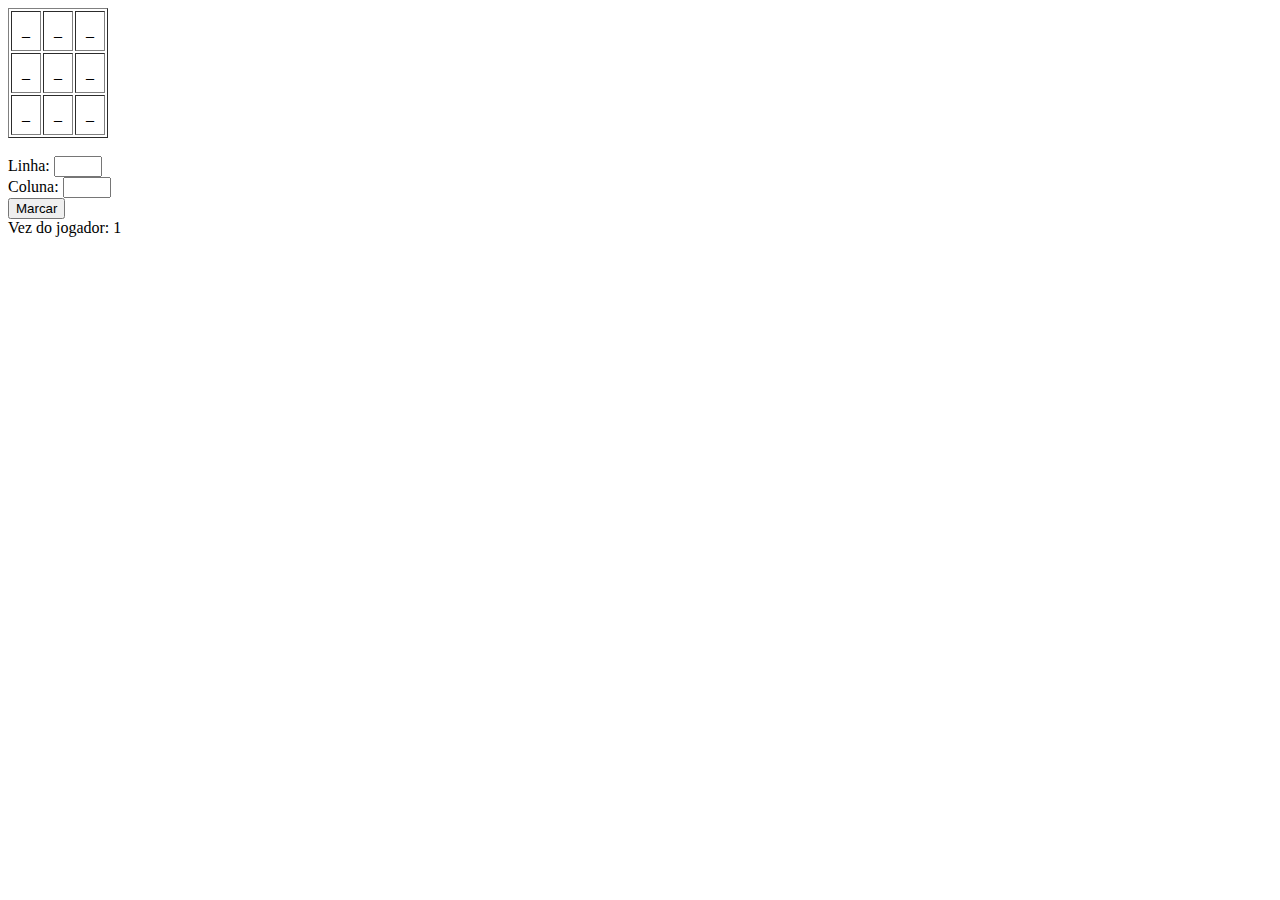
<file: JavaScript e Aplicações práticas/jogoDaVelha.html>
<!DOCTYPE html>
<html lang="en">
<head>
    <meta charset="UTF-8">
    <meta name="viewport" content="width=device-width, initial-scale=1.0">
    <title>Jogo da velha</title>

    <script type="text/javascript" src="js/jogoDaVelha.js"></script>

   
</head>
<body onload="iniciar()">   <!--onload é um evento que carrega o script quando a página carrega-->

    <div id="board">
    </div><br>

    Linha: <input type="number" min="1" max="3" id="linha"><br>
    Coluna: <input type="number" min="1" max="3" id="coluna"><br>

    <button onclick="jogar()">Marcar</button>

    <div id="aviso">Vez do jogador: 1</div>
</body>
</html>
</file>
